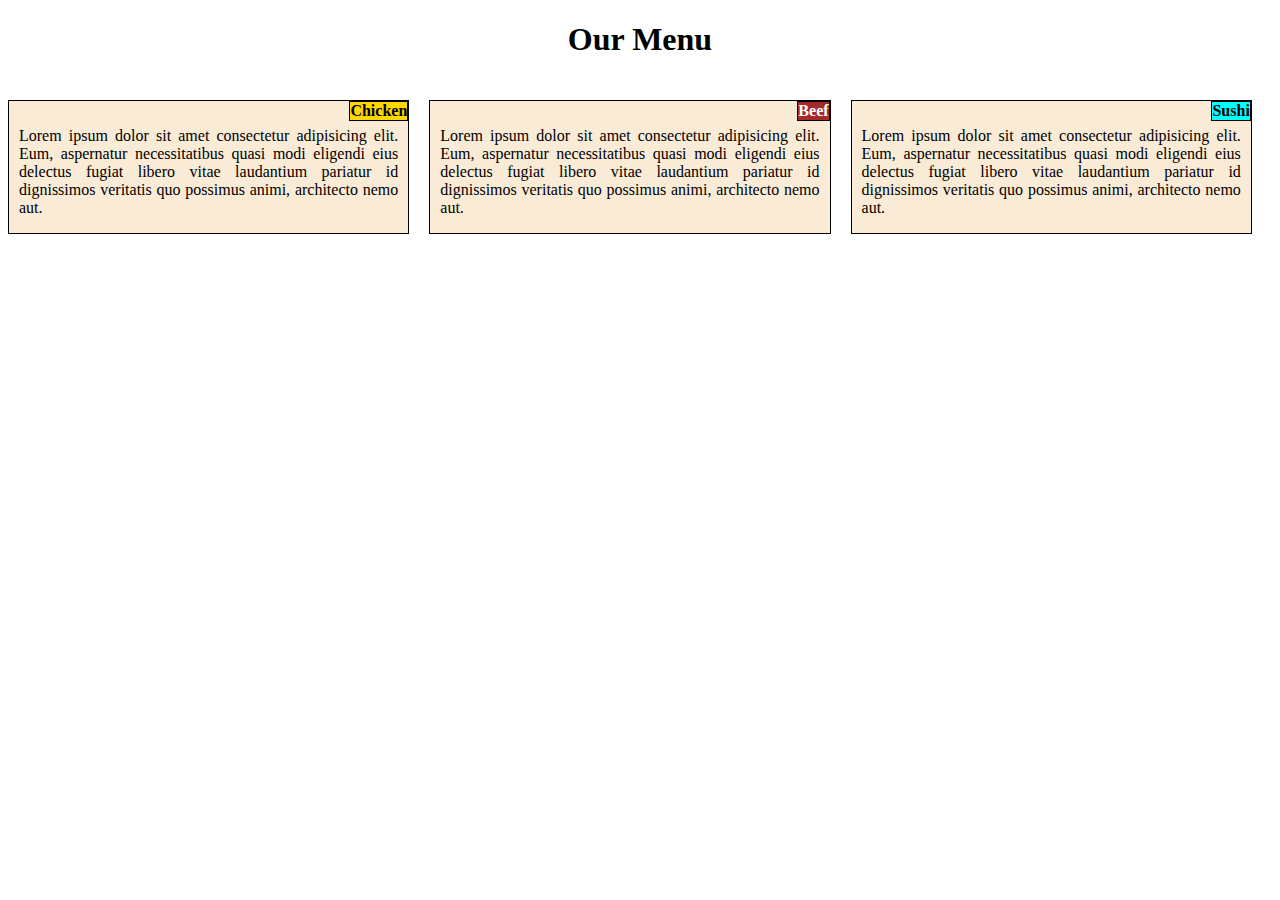
<file: week-2/index.html>
<!DOCTYPE html>
<html>
  <head>
    <title>MOD-2-SOLUTIONS</title>
    <meta charset="utf-8">
    <link rel="stylesheet" href="style.css">
    <meta name="viewport" content="width=device-width, initial-scale=1, shrink-to-fit=no">
  </head>
  <body> 
    <h1>Our Menu</h1>
    <div class="row">
      <div class="col-lg-4 col-md-6">
        <div class="box">
        <span id="a">Chicken</span>
        <p>Lorem ipsum dolor sit amet consectetur adipisicing elit. Eum, aspernatur necessitatibus quasi modi eligendi eius delectus fugiat libero vitae laudantium pariatur id dignissimos veritatis quo possimus animi, architecto nemo aut.</p>
      </div>
      </div>
      <div class="col-lg-4 col-md-6">
        <div class="box">
        <span id="b">Beef</span>
        <p>Lorem ipsum dolor sit amet consectetur adipisicing elit. Eum, aspernatur necessitatibus quasi modi eligendi eius delectus fugiat libero vitae laudantium pariatur id dignissimos veritatis quo possimus animi, architecto nemo aut.</p>
      </div>
      </div>
      <div class="col-lg-4 col-md-12">
        <div class="box">
        <span id="c">Sushi</span>
        <p>Lorem ipsum dolor sit amet consectetur adipisicing elit. Eum, aspernatur necessitatibus quasi modi eligendi eius delectus fugiat libero vitae laudantium pariatur id dignissimos veritatis quo possimus animi, architecto nemo aut.</p>
      </div>
      </div>
    </div>
  </body>
</html>
</file>
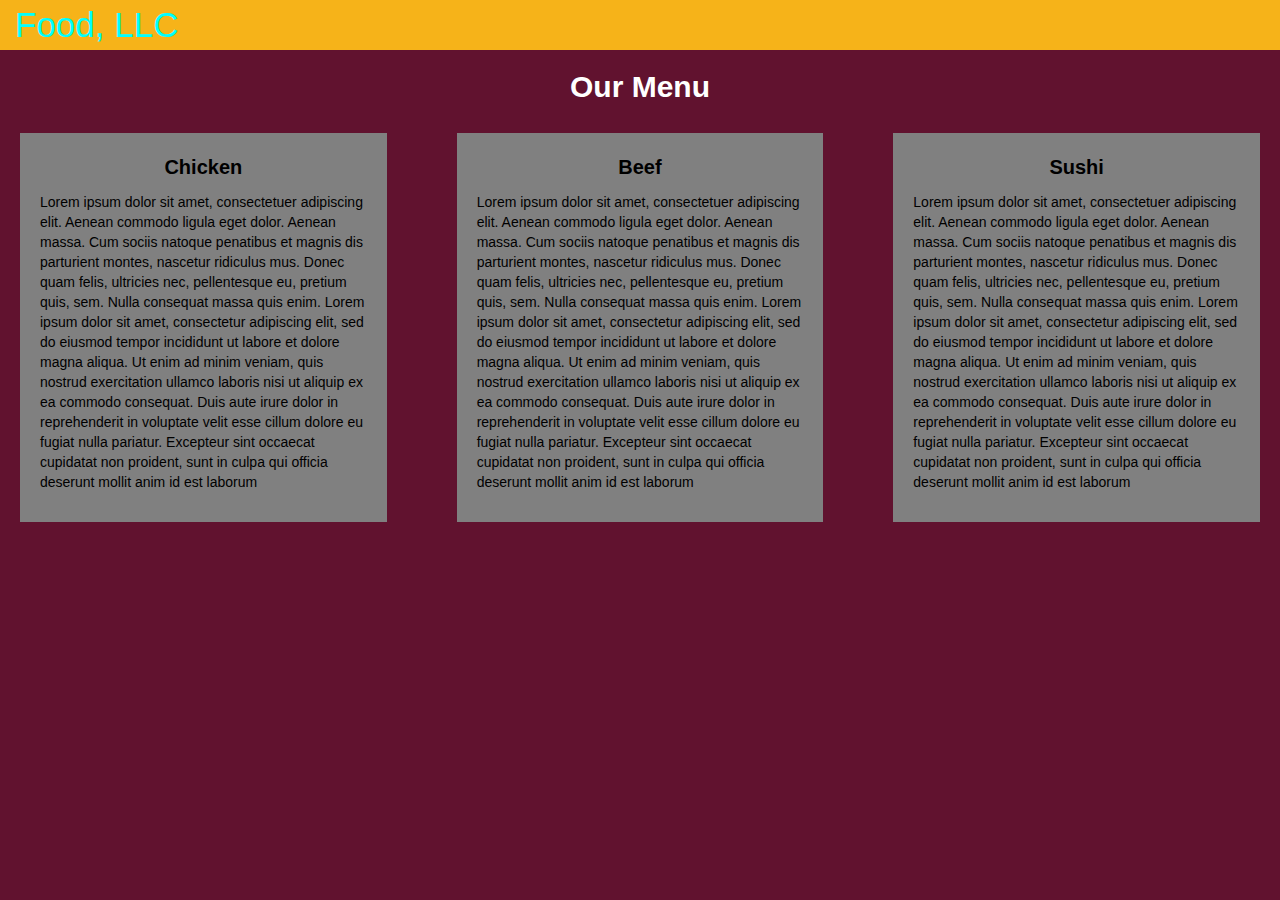
<file: week-3/index.html>
<!doctype html>
<html lang="en">
  <head>
    <title>MOD-3</title>
    <meta charset="utf-8">
    <meta name="viewport" content="width=device-width, initial-scale=1, shrink-to-fit=no">
    <link rel="stylesheet" href="https://maxcdn.bootstrapcdn.com/bootstrap/3.3.7/css/bootstrap.min.css">
    <script src="https://ajax.googleapis.com/ajax/libs/jquery/3.3.1/jquery.min.js"></script>
    <script src="https://maxcdn.bootstrapcdn.com/bootstrap/3.3.7/js/bootstrap.min.js"></script>
    <link rel="stylesheet" href="style.css">
  </head>
  <body>
    <header>
      <nav id="header-nav" class="navbar">
        <div class="container-fluid">
          <div class="navbar-header">
            <button type="button" class="navbar-toggle" data-toggle="collapse" data-target="#collapsable-nav">
              <span class="icon-bar"></span>
              <span class="icon-bar"></span>
              <span class="icon-bar"></span>
            </button>
            <a class="navbar-brand" href="index.html">Food, LLC</a>
          </div>
          <div id="collapsable-nav" class="collapse navbar-collapse">
            <ul id="nav-list" class="nav navbar-nav visible-xs">
              <li><a class="menu-item" href="#">Chicken</a></li>
              <li><a class="menu-item" href="#">Beef</a></li>
              <li><a class="menu-item" href="#">Sushi</a></li>  
            </ul>
          </div>
        </div>
      </nav>
    </header>
    <h2 class="text-center">Our Menu</h2>
    <div class="row">
      <div class="col-lg-4 col-md-6 col-sm-12">
        <div class="item-box">
          <p class="item-name">Chicken</p>
          <p>Lorem ipsum dolor sit amet, consectetuer adipiscing elit. Aenean commodo ligula eget dolor. Aenean massa. Cum sociis natoque penatibus et magnis dis parturient montes, nascetur ridiculus mus. Donec quam felis, ultricies nec, pellentesque eu, pretium quis, sem. Nulla consequat massa quis enim. Lorem ipsum dolor sit amet, consectetur adipiscing elit, sed do eiusmod tempor incididunt ut labore et dolore magna aliqua. Ut enim ad minim veniam, quis nostrud exercitation ullamco laboris nisi ut aliquip ex ea commodo consequat. Duis aute irure dolor in reprehenderit in voluptate velit esse cillum dolore eu fugiat nulla pariatur. Excepteur sint occaecat cupidatat non proident, sunt in culpa qui officia deserunt mollit anim id est laborum</p>
        </div>
      </div>
      <div class="col-lg-4 col-md-6 col-sm-12">
        <div class="item-box">
          <p class="item-name">Beef</p>
          <p>Lorem ipsum dolor sit amet, consectetuer adipiscing elit. Aenean commodo ligula eget dolor. Aenean massa. Cum sociis natoque penatibus et magnis dis parturient montes, nascetur ridiculus mus. Donec quam felis, ultricies nec, pellentesque eu, pretium quis, sem. Nulla consequat massa quis enim. Lorem ipsum dolor sit amet, consectetur adipiscing elit, sed do eiusmod tempor incididunt ut labore et dolore magna aliqua. Ut enim ad minim veniam, quis nostrud exercitation ullamco laboris nisi ut aliquip ex ea commodo consequat. Duis aute irure dolor in reprehenderit in voluptate velit esse cillum dolore eu fugiat nulla pariatur. Excepteur sint occaecat cupidatat non proident, sunt in culpa qui officia deserunt mollit anim id est laborum</p>
        </div>
      </div>
      <div class="col-lg-4 col-md-12 col-sm-12">
        <div class="item-box">
          <p class="item-name">Sushi</p>
          <p>Lorem ipsum dolor sit amet, consectetuer adipiscing elit. Aenean commodo ligula eget dolor. Aenean massa. Cum sociis natoque penatibus et magnis dis parturient montes, nascetur ridiculus mus. Donec quam felis, ultricies nec, pellentesque eu, pretium quis, sem. Nulla consequat massa quis enim. Lorem ipsum dolor sit amet, consectetur adipiscing elit, sed do eiusmod tempor incididunt ut labore et dolore magna aliqua. Ut enim ad minim veniam, quis nostrud exercitation ullamco laboris nisi ut aliquip ex ea commodo consequat. Duis aute irure dolor in reprehenderit in voluptate velit esse cillum dolore eu fugiat nulla pariatur. Excepteur sint occaecat cupidatat non proident, sunt in culpa qui officia deserunt mollit anim id est laborum</p>
        </div>
      </div>
    </div>    
  </body>
</html>
</file>
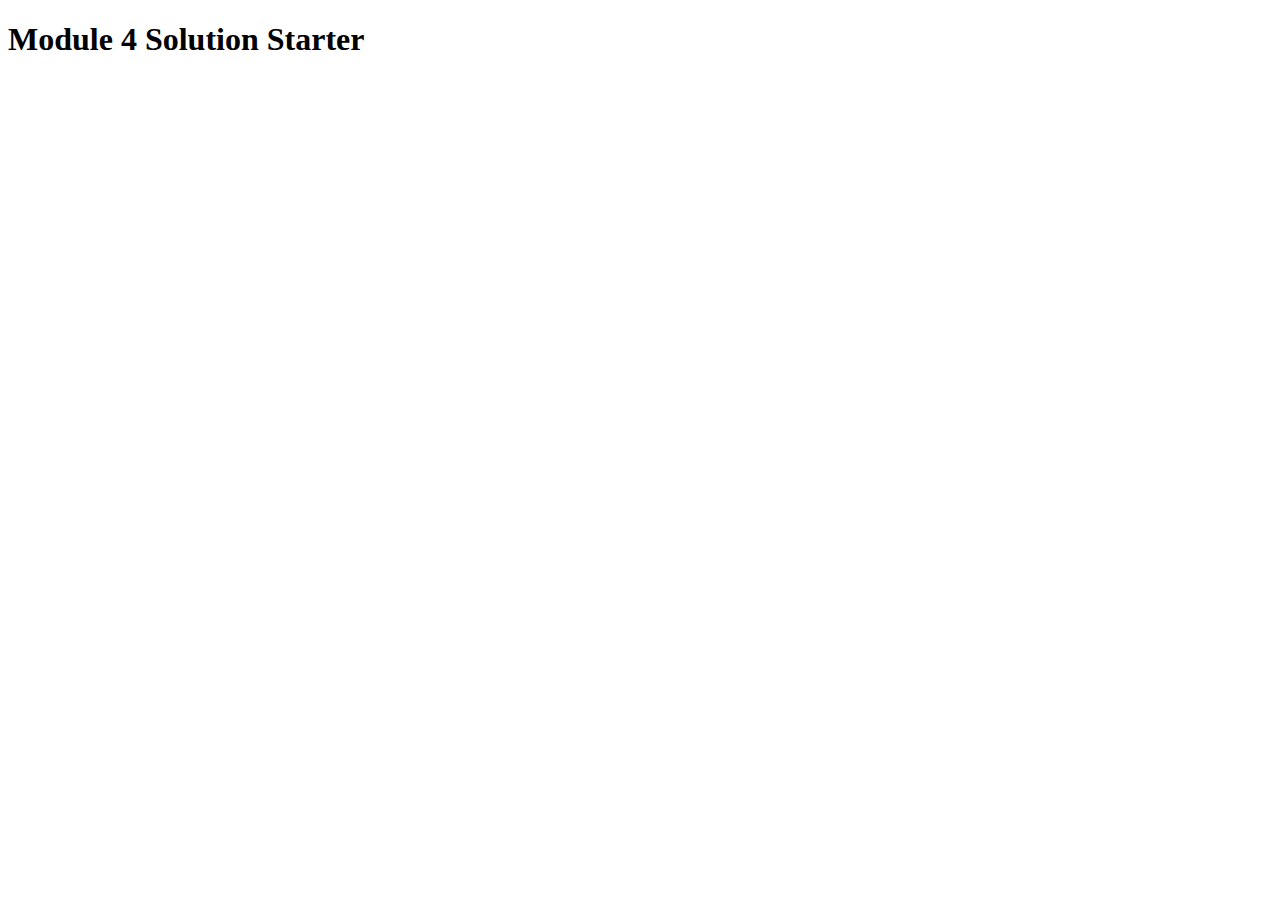
<file: week-4/index.html>
<!DOCTYPE html>
<html>
<head>
  <meta charset="utf-8">
  <title>Module 4 Solution Starter</title>
  <script>
    var names = []; // DO NOT REMOVE
  </script>
  <script src="SpeakHello.js"></script>
  <script src="SpeakGoodBye.js"></script>
  <script src="script.js"></script>
</head>
<body>
  <h1>Module 4 Solution Starter</h1>
</body>
</html>
</file>
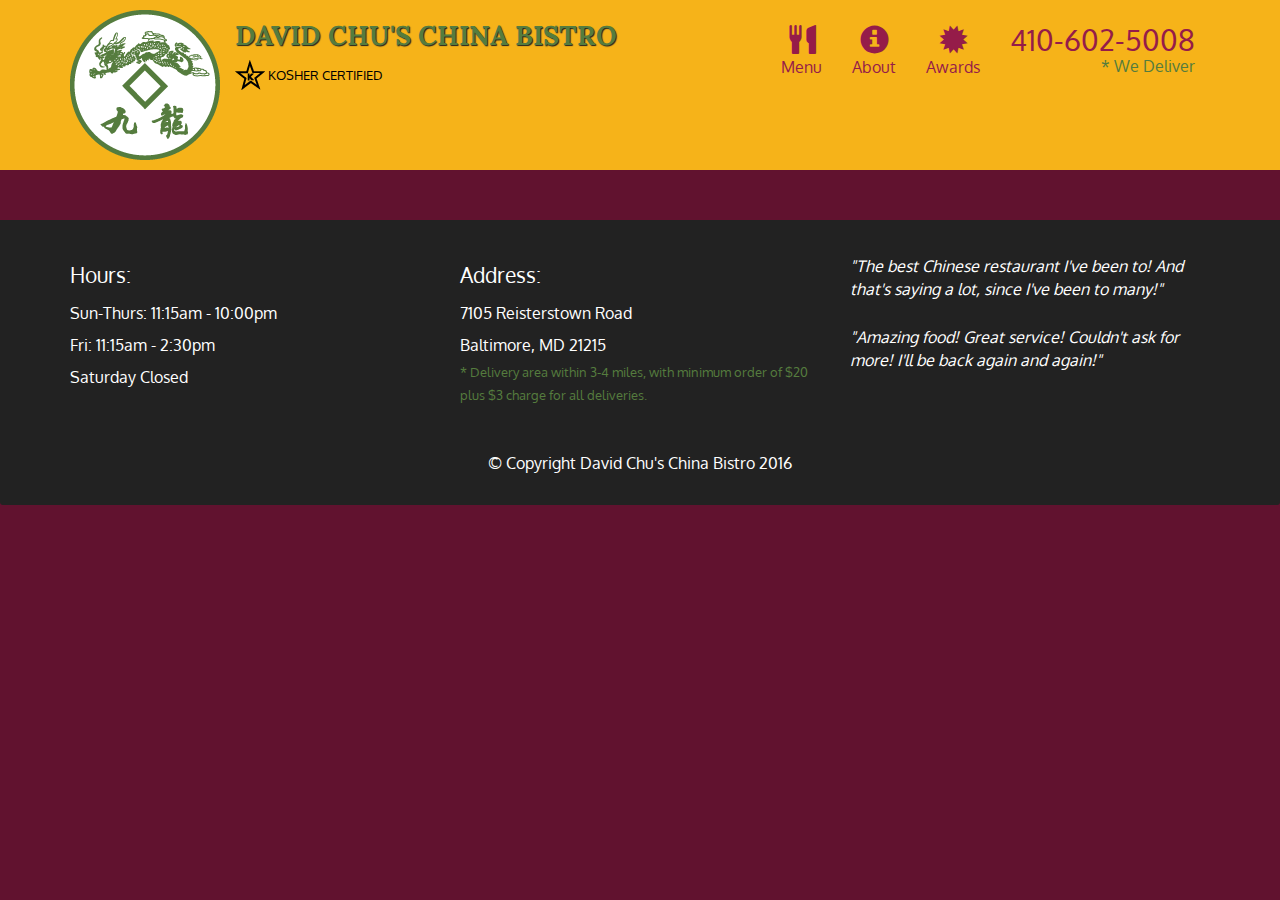
<file: week-5/index.html>
<!doctype html>
<html lang="en">
  <head>
    <meta charset="utf-8">
    <meta http-equiv="X-UA-Compatible" content="IE=edge">
    <meta name="viewport" content="width=device-width, initial-scale=1">
    <title>David Chu's China Bistro</title>
    <link rel="stylesheet" href="css/bootstrap.min.css">
    <link rel="stylesheet" href="css/styles.css">
    <link href='https://fonts.googleapis.com/css?family=Oxygen:400,300,700' rel='stylesheet' type='text/css'>
    <link href='https://fonts.googleapis.com/css?family=Lora' rel='stylesheet' type='text/css'>
  </head>
<body>
  <header>
    <nav id="header-nav" class="navbar navbar-default">
      <div class="container">
        <div class="navbar-header">
          <a href="index.html" class="pull-left visible-md visible-lg">
            <div id="logo-img" alt="Logo image"></div>
          </a>

          <div class="navbar-brand">
            <a href="index.html"><h1>David Chu's China Bistro</h1></a>
            <p>
              <img src="images/star-k-logo.png" alt="Kosher certification">
              <span>Kosher Certified</span>
            </p>
          </div>

          <button id="navbarToggle" type="button" class="navbar-toggle collapsed" data-toggle="collapse" data-target="#collapsable-nav" aria-expanded="false">
            <span class="sr-only">Toggle navigation</span>
            <span class="icon-bar"></span>
            <span class="icon-bar"></span>
            <span class="icon-bar"></span>
          </button>
        </div>
        
        <div id="collapsable-nav" class="collapse navbar-collapse">
           <ul id="nav-list" class="nav navbar-nav navbar-right">
            <li id="navHomeButton" class="visible-xs active">
              <a href="index.html">
                <span class="glyphicon glyphicon-home"></span> Home</a>
            </li>
            <li id="navMenuButton">
              <a href="#" onclick="$dc.loadMenuCategories();">
                <span class="glyphicon glyphicon-cutlery"></span><br class="hidden-xs"> Menu</a>
            </li>
            <li>
              <a href="#">
                <span class="glyphicon glyphicon-info-sign"></span><br class="hidden-xs"> About</a>
            </li>
            <li>
              <a href="#">
                <span class="glyphicon glyphicon-certificate"></span><br class="hidden-xs"> Awards</a>
            </li>
            <li id="phone" class="hidden-xs">
              <a href="tel:410-602-5008">
                <span>410-602-5008</span></a><div>* We Deliver</div>
            </li>
          </ul><!-- #nav-list -->
        </div><!-- .collapse .navbar-collapse -->
      </div><!-- .container -->
    </nav><!-- #header-nav -->
  </header>

  <div id="call-btn" class="visible-xs">
    <a class="btn" href="tel:410-602-5008">
    <span class="glyphicon glyphicon-earphone"></span>
    410-602-5008
    </a>
  </div>
  <div id="xs-deliver" class="text-center visible-xs">* We Deliver</div>

  <div id="main-content" class="container"></div>

  <footer class="panel-footer">
    <div class="container">
      <div class="row">
        <section id="hours" class="col-sm-4">
          <span>Hours:</span><br>
          Sun-Thurs: 11:15am - 10:00pm<br>
          Fri: 11:15am - 2:30pm<br>
          Saturday Closed
          <hr class="visible-xs">
        </section>
        <section id="address" class="col-sm-4">
          <span>Address:</span><br>
          7105 Reisterstown Road<br>
          Baltimore, MD 21215
          <p>* Delivery area within 3-4 miles, with minimum order of $20 plus $3 charge for all deliveries.</p>
          <hr class="visible-xs">
        </section>
        <section id="testimonials" class="col-sm-4">
          <p>"The best Chinese restaurant I've been to! And that's saying a lot, since I've been to many!"</p>
          <p>"Amazing food! Great service! Couldn't ask for more! I'll be back again and again!"</p>
        </section>
      </div>
      <div class="text-center">&copy; Copyright David Chu's China Bistro 2016</div>
    </div>
  </footer>

  <!-- jQuery (Bootstrap JS plugins depend on it) -->
  <script src="js/jquery-2.1.4.min.js"></script>
  <script src="js/bootstrap.min.js"></script>
  <script src="js/ajax-utils.js"></script>
  <script src="js/script.js"></script>
</body>
</html>
</file>
<file: week-2/style.css>
* {
  box-sizing: border-box;
}

h1 {
  text-align: center;
}

.row {
  width:100%;
}

.box{
  border: 1px solid black;
  background-color: antiquewhite;
  text-align: justify;
  position: relative;
  margin-top:20px;
  margin-right:20px;
}

span {
  border:1px solid black;
  font-weight: bold;
  float:right;
}

#a {
  background-color: gold; 
}

#b {
  background-color: brown;
  color:white;
  
}

#c {
  background-color: aqua;
  
}

p {
  padding:10px 10px 0px 10px;
  position: relative;
  
}

@media (min-width:768px) and (max-width:991px) {
  .col-md-6 {
    float: left;
    width: 50%;
  }
  .col-md-12 {
    float: left;
    width:100%;
  }

}

@media (min-width:992px) {
  .col-lg-4 {
    float: left;
    width: 33.33%;
}
  
}
</file>
<file: week-3/style.css>
body {
  background-color: #61122f;
  font-family: 'Oxygen', sans-serif;
}

.container-fluid {
	margin: 0;
	padding: 0;
}

#header-nav {
  background-color: #f6b319;
  border-radius: 0;
  border: 0;
  padding-left: 15px;
}

.navbar{
	border-radius: 0px;
	background-color: rgba(0,0,0,0.8);
}

.navbar-brand{
  font-size: 35px;
  color: white;

  text-align: justify;
}

.navbar-brand:hover {
  color:aqua;
}

.nav{
	margin: 0;
	padding: 0;
}

.navbar-toggle{
	border: 2px solid black;
	margin-right: 25px;
}

.icon-bar{
	background-color: blue;
}

#nav-list {
  margin: 0;
	padding: 0;
  font-size: 25px;
  text-align: center;

}

li{
	box-sizing: border-box;
	width: 100%;
}

.menu-item{
	padding: 0;
	margin: 0;
	width: 100%;
	background-color: white;
	border-bottom: 1px solid black;
	color: black;
	display: block;
}

h2 {
  font-weight: bold;
  color:white;

}

.item-box {
    margin: 20px;
    width: auto;
    height: auto;
    color: black;
    background-color: grey;
    font-family: "Comic Sans MS", cursive, sans-serif;
    padding: 20px;
}

.item-name{
	text-align: center;
	font-size: 20px;
	font-weight: bold;
}
</file>
<file: week-5/css/styles.css>
body {
  font-size: 16px;
  color: #fff;
  background-color: #61122f;
  font-family: 'Oxygen', sans-serif;
}

/** HEADER **/
#header-nav {
  background-color: #f6b319;
  border-radius: 0;
  border: 0;
}

#logo-img {
  background: url('../images/restaurant-logo_large.png') no-repeat;
  width: 150px;
  height: 150px;
  margin: 10px 15px 10px 0;
}

.navbar-brand {
  padding-top: 25px;
}
.navbar-brand h1 { /* Restaurant name */
  font-family: 'Lora', serif;
  color: #557c3e;
  font-size: 1.5em;
  text-transform: uppercase;
  font-weight: bold;
  text-shadow: 1px 1px 1px #222;
  margin-top: 0;
  margin-bottom: 0;
  line-height: .75;
}
.navbar-brand a:hover, .navbar-brand a:focus {
  text-decoration: none;
}
.navbar-brand p { /* Kosher cert */
  color: #000;
  text-transform: uppercase;
  font-size: .7em;
  margin-top: 15px;
}
.navbar-brand p span { /* Star-K */
  vertical-align: middle;
}

#nav-list {
  margin-top: 10px;
}
#nav-list a {
  color: #951C49;
  text-align: center;
}
#nav-list a:hover {
  background: #E7E7E7;
}
#nav-list a span {
  font-size: 1.8em;
}

#phone {
  margin-top: 5px;
}
#phone a { /* Phone number */
  text-align: right;
  padding-bottom: 0;
}
#phone div { /* We Deliver */
  color: #557c3e;
  text-align: right;
  padding-right: 15px;
}

.navbar-header button.navbar-toggle, .navbar-header .icon-bar {
  border: 1px solid #61122f;
}
.navbar-header button.navbar-toggle {
  clear: both;
  margin-top: -30px;
}
/* END HEADER */

/* FOOTER */
.panel-footer {
  margin-top: 30px;
  padding-top: 35px;
  padding-bottom: 30px;
  background-color: #222;
  border-top: 0;
}
.panel-footer div.row {
  margin-bottom: 35px;
}
#hours, #address {
  line-height: 2;
}
#hours > span, #address > span {
  font-size: 1.3em;
}
#address p {
  color: #557c3e;
  font-size: .8em;
  line-height: 1.8;
}
#testimonials {
  font-style: italic;
}
#testimonials p:nth-child(2) {
  margin-top: 25px;
}
/* END FOOTER */



/* HOME PAGE */
.container .jumbotron {
  box-shadow: 0 0 50px #3F0C1F;
  border: 2px solid #3F0C1F;
}

#menu-tile, #specials-tile, #map-tile {
  height: 250px;
  width: 100%;
  margin-bottom: 15px;
  position: relative;
  border: 2px solid #3F0C1F;
  overflow: hidden;
}
#menu-tile:hover, #specials-tile:hover, #map-tile:hover {
  box-shadow: 0 1px 5px 1px #cccccc;
}
#menu-tile {
  background: url('../images/menu-tile.jpg') no-repeat;
  background-position: center;
}
#specials-tile {
  background: url('../images/specials-tile.jpg') no-repeat;
  background-position: center;
}
#menu-tile span, #specials-tile span, #map-tile span {
  position: absolute;
  bottom: 0;
  right: 0;
  width: 100%;
  text-align: center;
  font-size: 1.6em;
  text-transform: uppercase;
  background-color: #000;
  color: #fff;
  opacity: .8;
}
/* END HOME PAGE */

/* MENU CATEGORIES PAGE */
.category-tile { 
  position: relative;
  border: 2px solid #3F0C1F;
  overflow: hidden;
  width: 200px;
  height: 200px;
  margin: 0 auto 15px;
}
.category-tile span {
  position: absolute;
  bottom: 0;
  right: 0;
  width: 100%;
  text-align: center;
  font-size: 1.2em;
  text-transform: uppercase;
  background-color: #000;
  color: #fff;
  opacity: .8;
}
.category-tile:hover {
  box-shadow: 0 1px 5px 1px #cccccc;
}

#menu-categories-title + div {
  margin-bottom: 50px;
}
/* END MENU CATEGORIES PAGE */

/* SINGLE CATEGORY PAGE */
.menu-item-tile {
  margin-bottom: 25px;
}
.menu-item-tile hr {
  width: 80%;
}
.menu-item-tile .menu-item-price {
  font-size: 1.1em;
  text-align: right;
  margin-top: -15px;
  margin-right: -15px;
}
.menu-item-tile .menu-item-price span {
  font-size: .6em;
}
.menu-item-photo {
  position: relative;
  border: 2px solid #3F0C1F; 
  overflow: hidden;
  padding: 0;
  margin-right: -15px;
  margin-left: auto;
  margin-bottom: 20px;
  max-width: 250px;
}
.menu-item-photo div {
  position: absolute;
  bottom: 0;
  right: 0;
  width: 80px;
  background-color: #557c3e;
  text-align: center;
}
.menu-item-description {
  padding-right: 30px;
}
h3.menu-item-title {
  margin: 0 0 10px;
}
.menu-item-details {
  font-size: .9em;
  font-style: italic;
}
/* END SINGLE CATEGORY PAGE */


/********** Large devices only **********/
@media (min-width: 1200px) {
  .container .jumbotron {
    background: url('../images/jumbotron_1200.jpg') no-repeat;
    height: 675px;
  }
}

/********** Medium devices only **********/
@media (min-width: 992px) and (max-width: 1199px) {
  /* Header */
  #logo-img {
    background: url('../images/restaurant-logo_medium.png') no-repeat;
    width: 100px;
    height: 100px;
    margin: 5px 5px 5px 0;
  }
  /* End Header */

  /* Home Page */
  .container .jumbotron {
    background: url('../images/jumbotron_992.jpg') no-repeat;
    height: 558px;
  }
  /* End Home Page */
}

/********** Small devices only **********/
@media (min-width: 768px) and (max-width: 991px) {
  /* Home Page */
  .container .jumbotron {
    background: url('../images/jumbotron_768.jpg') no-repeat;
    height: 432px;
  }
  /* End Home Page */
}

/********** Extra small devices only **********/
@media (max-width: 767px) {
  /* Header */
  .navbar-brand {
    padding-top: 10px;
    height: 80px;
  }
  .navbar-brand h1 { /* Restaurant name */
    padding-top: 10px;
    font-size: 5vw; /* 1vw = 1% of viewport width */
  }
  .navbar-brand p { /* Kosher cert */
    font-size: .6em;
    margin-top: 12px;
  }
  .navbar-brand p img { /* Star-K */
    height: 20px;
  }

  #collapsable-nav a { /* Collapsed nav menu text */
    font-size: 1.2em;
  }
  #collapsable-nav a span { /* Collapsed nav menu glyph */
    font-size: 1em;
    margin-right: 5px;
  }

  #call-btn > a {
    font-size: 1.5em;
    display: block;
    margin: 0 20px;
    padding: 10px;
    border: 2px solid #fff;
    background-color: #f6b319;
    color: #951c49;
  }
  #xs-deliver {
    margin-top: 5px;
    font-size: .7em;
    letter-spacing: .1em;
    text-transform: uppercase;
  }
  /* End Header */

  /* Footer */
  .panel-footer section {
    margin-bottom: 30px;
    text-align: center;
  }
  .panel-footer section:nth-child(3) {
    margin-bottom: 0; /* margin already exists on the whole row */
  }
  .panel-footer section hr {
    width: 50%;
  }
  /* End Footer */

  /* Home Page */
  .container .jumbotron {
    margin-top: 30px;
    padding: 0;
  }
  #menu-tile, #specials-tile {
    width: 360px;
    margin: 0 auto 15px;
  }

  .menu-item-photo {
    margin-right: auto;
  }
  .menu-item-tile .menu-item-price {
    text-align: center;
  }
  .menu-item-description {
    text-align: center;;
  }
}


/********** Super extra small devices Only :-) (e.g., iPhone 4) **********/
@media (max-width: 479px) {
  /* Header */
  .navbar-brand h1 { /* Restaurant name */
    padding-top: 5px;
    font-size: 6vw;
  }
  /* End Header */
  
  /* Home page */
  #menu-tile, #specials-tile {
    width: 280px;
    margin: 0 auto 15px;
  }

  .col-xxs-12 {
    position: relative;
    min-height: 1px;
    padding-right: 15px;
    padding-left: 15px;
    float: left;
    width: 100%;
  }
}
</file>
